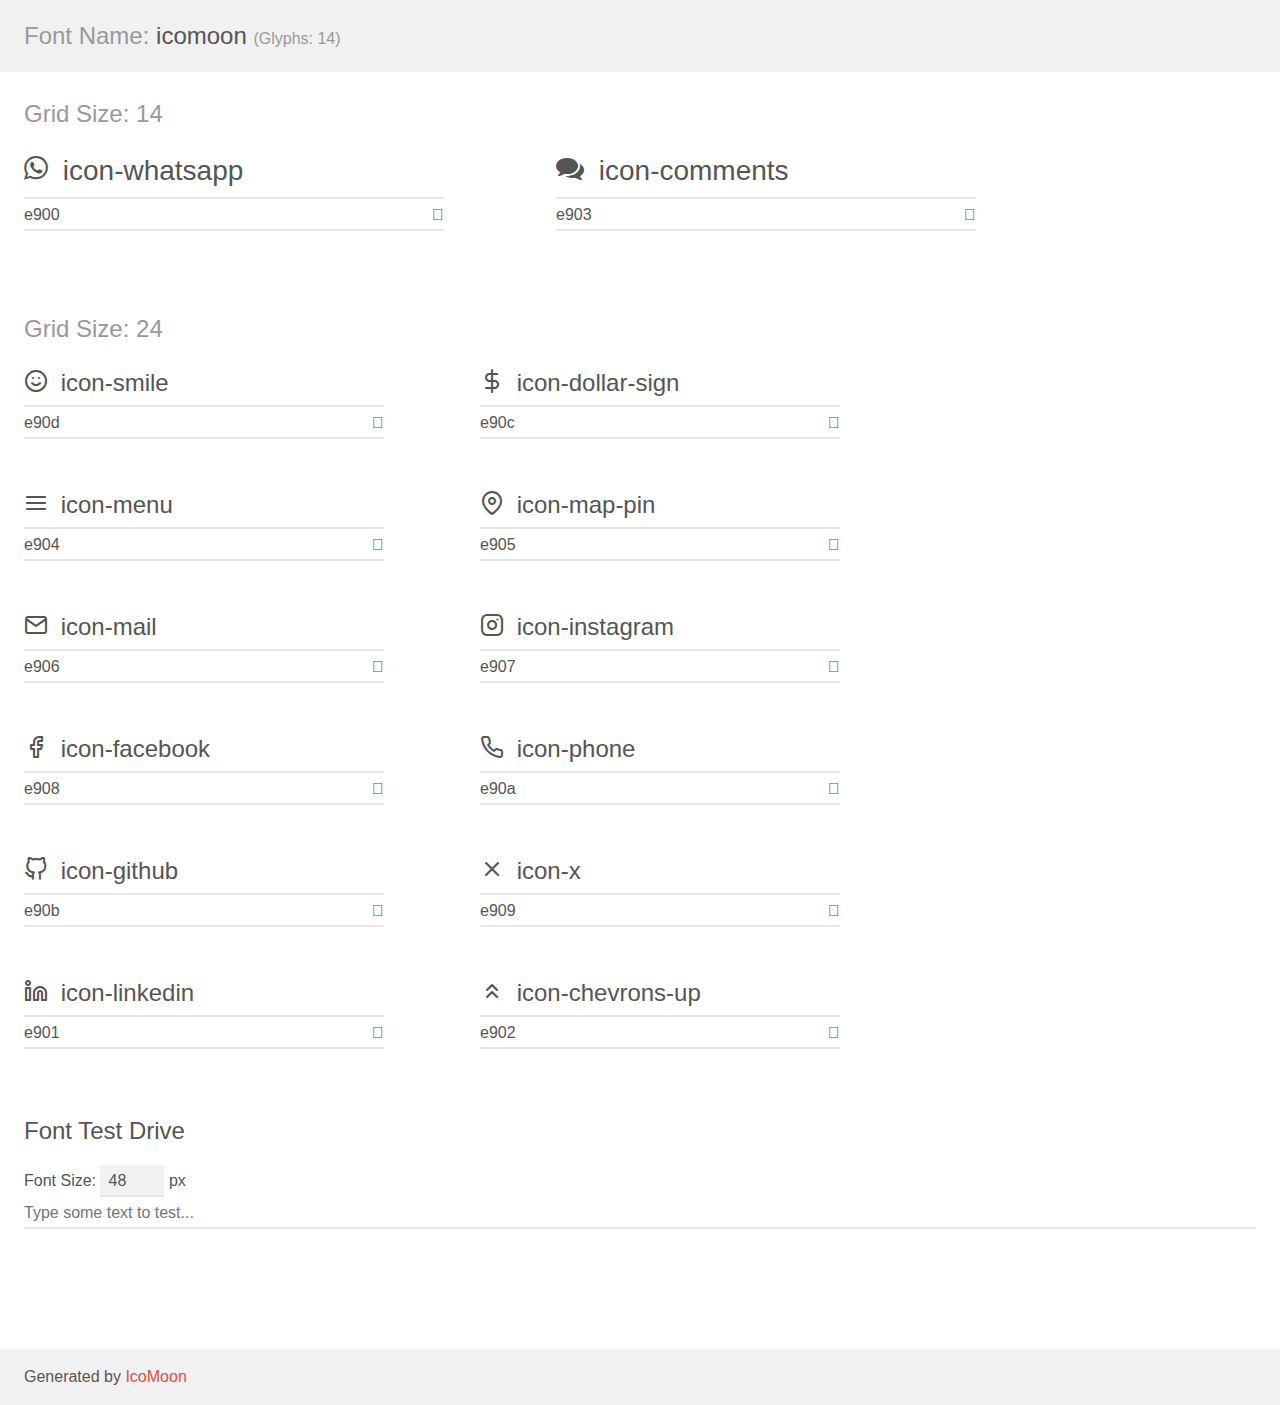
<file: assets/icomoon/demo.html>
<!doctype html>
<html>
<head>
    <meta charset="utf-8">
    <title>IcoMoon Demo</title>
    <meta name="description" content="An Icon Font Generated By IcoMoon.io">
    <meta name="viewport" content="width=device-width, initial-scale=1">
    <link rel="stylesheet" href="demo-files/demo.css">
    <link rel="stylesheet" href="style.css"></head>
<body>
    <div class="bgc1 clearfix">
        <h1 class="mhmm mvm"><span class="fgc1">Font Name:</span> icomoon <small class="fgc1">(Glyphs:&nbsp;14)</small></h1>
    </div>
    <div class="clearfix mhl ptl">
        <h1 class="mvm mtn fgc1">Grid Size: 14</h1>
        <div class="glyph fs1">
            <div class="clearfix bshadow0 pbs">
                <span class="icon-whatsapp"></span>
                <span class="mls"> icon-whatsapp</span>
            </div>
            <fieldset class="fs0 size1of1 clearfix hidden-false">
                <input type="text" readonly value="e900" class="unit size1of2" />
                <input type="text" maxlength="1" readonly value="&#xe900;" class="unitRight size1of2 talign-right" />
            </fieldset>
            <div class="fs0 bshadow0 clearfix hidden-true">
                <span class="unit pvs fgc1">liga: </span>
                <input type="text" readonly value="" class="liga unitRight" />
            </div>
        </div>
        <div class="glyph fs1">
            <div class="clearfix bshadow0 pbs">
                <span class="icon-comments"></span>
                <span class="mls"> icon-comments</span>
            </div>
            <fieldset class="fs0 size1of1 clearfix hidden-false">
                <input type="text" readonly value="e903" class="unit size1of2" />
                <input type="text" maxlength="1" readonly value="&#xe903;" class="unitRight size1of2 talign-right" />
            </fieldset>
            <div class="fs0 bshadow0 clearfix hidden-true">
                <span class="unit pvs fgc1">liga: </span>
                <input type="text" readonly value="" class="liga unitRight" />
            </div>
        </div>
    </div>
    <div class="clearfix mhl ptl">
        <h1 class="mvm mtn fgc1">Grid Size: 24</h1>
        <div class="glyph fs2">
            <div class="clearfix bshadow0 pbs">
                <span class="icon-smile"></span>
                <span class="mls"> icon-smile</span>
            </div>
            <fieldset class="fs0 size1of1 clearfix hidden-false">
                <input type="text" readonly value="e90d" class="unit size1of2" />
                <input type="text" maxlength="1" readonly value="&#xe90d;" class="unitRight size1of2 talign-right" />
            </fieldset>
            <div class="fs0 bshadow0 clearfix hidden-true">
                <span class="unit pvs fgc1">liga: </span>
                <input type="text" readonly value="" class="liga unitRight" />
            </div>
        </div>
        <div class="glyph fs2">
            <div class="clearfix bshadow0 pbs">
                <span class="icon-dollar-sign"></span>
                <span class="mls"> icon-dollar-sign</span>
            </div>
            <fieldset class="fs0 size1of1 clearfix hidden-false">
                <input type="text" readonly value="e90c" class="unit size1of2" />
                <input type="text" maxlength="1" readonly value="&#xe90c;" class="unitRight size1of2 talign-right" />
            </fieldset>
            <div class="fs0 bshadow0 clearfix hidden-true">
                <span class="unit pvs fgc1">liga: </span>
                <input type="text" readonly value="" class="liga unitRight" />
            </div>
        </div>
        <div class="glyph fs2">
            <div class="clearfix bshadow0 pbs">
                <span class="icon-menu"></span>
                <span class="mls"> icon-menu</span>
            </div>
            <fieldset class="fs0 size1of1 clearfix hidden-false">
                <input type="text" readonly value="e904" class="unit size1of2" />
                <input type="text" maxlength="1" readonly value="&#xe904;" class="unitRight size1of2 talign-right" />
            </fieldset>
            <div class="fs0 bshadow0 clearfix hidden-true">
                <span class="unit pvs fgc1">liga: </span>
                <input type="text" readonly value="" class="liga unitRight" />
            </div>
        </div>
        <div class="glyph fs2">
            <div class="clearfix bshadow0 pbs">
                <span class="icon-map-pin"></span>
                <span class="mls"> icon-map-pin</span>
            </div>
            <fieldset class="fs0 size1of1 clearfix hidden-false">
                <input type="text" readonly value="e905" class="unit size1of2" />
                <input type="text" maxlength="1" readonly value="&#xe905;" class="unitRight size1of2 talign-right" />
            </fieldset>
            <div class="fs0 bshadow0 clearfix hidden-true">
                <span class="unit pvs fgc1">liga: </span>
                <input type="text" readonly value="" class="liga unitRight" />
            </div>
        </div>
        <div class="glyph fs2">
            <div class="clearfix bshadow0 pbs">
                <span class="icon-mail"></span>
                <span class="mls"> icon-mail</span>
            </div>
            <fieldset class="fs0 size1of1 clearfix hidden-false">
                <input type="text" readonly value="e906" class="unit size1of2" />
                <input type="text" maxlength="1" readonly value="&#xe906;" class="unitRight size1of2 talign-right" />
            </fieldset>
            <div class="fs0 bshadow0 clearfix hidden-true">
                <span class="unit pvs fgc1">liga: </span>
                <input type="text" readonly value="" class="liga unitRight" />
            </div>
        </div>
        <div class="glyph fs2">
            <div class="clearfix bshadow0 pbs">
                <span class="icon-instagram"></span>
                <span class="mls"> icon-instagram</span>
            </div>
            <fieldset class="fs0 size1of1 clearfix hidden-false">
                <input type="text" readonly value="e907" class="unit size1of2" />
                <input type="text" maxlength="1" readonly value="&#xe907;" class="unitRight size1of2 talign-right" />
            </fieldset>
            <div class="fs0 bshadow0 clearfix hidden-true">
                <span class="unit pvs fgc1">liga: </span>
                <input type="text" readonly value="" class="liga unitRight" />
            </div>
        </div>
        <div class="glyph fs2">
            <div class="clearfix bshadow0 pbs">
                <span class="icon-facebook"></span>
                <span class="mls"> icon-facebook</span>
            </div>
            <fieldset class="fs0 size1of1 clearfix hidden-false">
                <input type="text" readonly value="e908" class="unit size1of2" />
                <input type="text" maxlength="1" readonly value="&#xe908;" class="unitRight size1of2 talign-right" />
            </fieldset>
            <div class="fs0 bshadow0 clearfix hidden-true">
                <span class="unit pvs fgc1">liga: </span>
                <input type="text" readonly value="" class="liga unitRight" />
            </div>
        </div>
        <div class="glyph fs2">
            <div class="clearfix bshadow0 pbs">
                <span class="icon-phone"></span>
                <span class="mls"> icon-phone</span>
            </div>
            <fieldset class="fs0 size1of1 clearfix hidden-false">
                <input type="text" readonly value="e90a" class="unit size1of2" />
                <input type="text" maxlength="1" readonly value="&#xe90a;" class="unitRight size1of2 talign-right" />
            </fieldset>
            <div class="fs0 bshadow0 clearfix hidden-true">
                <span class="unit pvs fgc1">liga: </span>
                <input type="text" readonly value="" class="liga unitRight" />
            </div>
        </div>
        <div class="glyph fs2">
            <div class="clearfix bshadow0 pbs">
                <span class="icon-github"></span>
                <span class="mls"> icon-github</span>
            </div>
            <fieldset class="fs0 size1of1 clearfix hidden-false">
                <input type="text" readonly value="e90b" class="unit size1of2" />
                <input type="text" maxlength="1" readonly value="&#xe90b;" class="unitRight size1of2 talign-right" />
            </fieldset>
            <div class="fs0 bshadow0 clearfix hidden-true">
                <span class="unit pvs fgc1">liga: </span>
                <input type="text" readonly value="" class="liga unitRight" />
            </div>
        </div>
        <div class="glyph fs2">
            <div class="clearfix bshadow0 pbs">
                <span class="icon-x"></span>
                <span class="mls"> icon-x</span>
            </div>
            <fieldset class="fs0 size1of1 clearfix hidden-false">
                <input type="text" readonly value="e909" class="unit size1of2" />
                <input type="text" maxlength="1" readonly value="&#xe909;" class="unitRight size1of2 talign-right" />
            </fieldset>
            <div class="fs0 bshadow0 clearfix hidden-true">
                <span class="unit pvs fgc1">liga: </span>
                <input type="text" readonly value="" class="liga unitRight" />
            </div>
        </div>
        <div class="glyph fs2">
            <div class="clearfix bshadow0 pbs">
                <span class="icon-linkedin"></span>
                <span class="mls"> icon-linkedin</span>
            </div>
            <fieldset class="fs0 size1of1 clearfix hidden-false">
                <input type="text" readonly value="e901" class="unit size1of2" />
                <input type="text" maxlength="1" readonly value="&#xe901;" class="unitRight size1of2 talign-right" />
            </fieldset>
            <div class="fs0 bshadow0 clearfix hidden-true">
                <span class="unit pvs fgc1">liga: </span>
                <input type="text" readonly value="" class="liga unitRight" />
            </div>
        </div>
        <div class="glyph fs2">
            <div class="clearfix bshadow0 pbs">
                <span class="icon-chevrons-up"></span>
                <span class="mls"> icon-chevrons-up</span>
            </div>
            <fieldset class="fs0 size1of1 clearfix hidden-false">
                <input type="text" readonly value="e902" class="unit size1of2" />
                <input type="text" maxlength="1" readonly value="&#xe902;" class="unitRight size1of2 talign-right" />
            </fieldset>
            <div class="fs0 bshadow0 clearfix hidden-true">
                <span class="unit pvs fgc1">liga: </span>
                <input type="text" readonly value="" class="liga unitRight" />
            </div>
        </div>
    </div>

    <!--[if gt IE 8]><!-->
    <div class="mhl clearfix mbl">
        <h1>Font Test Drive</h1>
        <label>
            Font Size: <input id="fontSize" type="number" class="textbox0 mbm"
            min="8" value="48" />
            px
        </label>
        <input id="testText" type="text" class="phl size1of1 mvl"
        placeholder="Type some text to test..." value=""/>
        <div id="testDrive" class="icon-" style="font-family: icomoon">&nbsp;
        </div>
    </div>
    <!--<![endif]-->
    <div class="bgc1 clearfix">
        <p class="mhl">Generated by <a href="https://icomoon.io/app">IcoMoon</a></p>
    </div>

    <script src="demo-files/demo.js"></script>
</body>
</html>
</file>
<file: assets/icomoon/demo-files/demo.css>
body {
  padding: 0;
  margin: 0;
  font-family: sans-serif;
  font-size: 1em;
  line-height: 1.5;
  color: #555;
  background: #fff;
}
h1 {
  font-size: 1.5em;
  font-weight: normal;
}
small {
  font-size: .66666667em;
}
a {
  color: #e74c3c;
  text-decoration: none;
}
a:hover, a:focus {
  box-shadow: 0 1px #e74c3c;
}
.bshadow0, input {
  box-shadow: inset 0 -2px #e7e7e7;
}
input:hover {
  box-shadow: inset 0 -2px #ccc;
}
input, fieldset {
  font-family: sans-serif;
  font-size: 1em;
  margin: 0;
  padding: 0;
  border: 0;
}
input {
  color: inherit;
  line-height: 1.5;
  height: 1.5em;
  padding: .25em 0;
}
input:focus {
  outline: none;
  box-shadow: inset 0 -2px #449fdb;
}
.glyph {
  font-size: 16px;
  width: 15em;
  padding-bottom: 1em;
  margin-right: 4em;
  margin-bottom: 1em;
  float: left;
  overflow: hidden;
}
.liga {
  width: 80%;
  width: calc(100% - 2.5em);
}
.talign-right {
  text-align: right;
}
.talign-center {
  text-align: center;
}
.bgc1 {
  background: #f1f1f1;
}
.fgc1 {
  color: #999;
}
.fgc0 {
  color: #000;
}
p {
  margin-top: 1em;
  margin-bottom: 1em;
}
.mvm {
  margin-top: .75em;
  margin-bottom: .75em;
}
.mtn {
  margin-top: 0;
}
.mtl, .mal {
  margin-top: 1.5em;
}
.mbl, .mal {
  margin-bottom: 1.5em;
}
.mal, .mhl {
  margin-left: 1.5em;
  margin-right: 1.5em;
}
.mhmm {
  margin-left: 1em;
  margin-right: 1em;
}
.mls {
  margin-left: .25em;
}
.ptl {
  padding-top: 1.5em;
}
.pbs, .pvs {
  padding-bottom: .25em;
}
.pvs, .pts {
  padding-top: .25em;
}
.unit {
  float: left;
}
.unitRight {
  float: right;
}
.size1of2 {
  width: 50%;
}
.size1of1 {
  width: 100%;
}
.clearfix:before, .clearfix:after {
  content: " ";
  display: table;
}
.clearfix:after {
  clear: both;
}
.hidden-true {
  display: none;
}
.textbox0 {
  width: 3em;
  background: #f1f1f1;
  padding: .25em .5em;
  line-height: 1.5;
  height: 1.5em;
}
#testDrive {
  display: block;
  padding-top: 24px;
  line-height: 1.5;
}
.fs0 {
  font-size: 16px;
}
.fs1 {
  font-size: 28px;
}
.fs2 {
  font-size: 24px;
}
</file>
<file: assets/icomoon/style.css>
@font-face {
  font-family: 'icomoon';
  src:  url('fonts/icomoon.eot?h132o3');
  src:  url('fonts/icomoon.eot?h132o3#iefix') format('embedded-opentype'),
    url('fonts/icomoon.ttf?h132o3') format('truetype'),
    url('fonts/icomoon.woff?h132o3') format('woff'),
    url('fonts/icomoon.svg?h132o3#icomoon') format('svg');
  font-weight: normal;
  font-style: normal;
  font-display: block;
}

[class^="icon-"], [class*=" icon-"] {
  /* use !important to prevent issues with browser extensions that change fonts */
  font-family: 'icomoon' !important;
  speak: never;
  font-style: normal;
  font-weight: normal;
  font-variant: normal;
  text-transform: none;
  line-height: 1;

  /* Better Font Rendering =========== */
  -webkit-font-smoothing: antialiased;
  -moz-osx-font-smoothing: grayscale;
}

.icon-whatsapp:before {
  content: "\e900";
}
.icon-comments:before {
  content: "\e903";
}
.icon-smile:before {
  content: "\e90d";
}
.icon-dollar-sign:before {
  content: "\e90c";
}
.icon-menu:before {
  content: "\e904";
}
.icon-map-pin:before {
  content: "\e905";
}
.icon-mail:before {
  content: "\e906";
}
.icon-instagram:before {
  content: "\e907";
}
.icon-facebook:before {
  content: "\e908";
}
.icon-phone:before {
  content: "\e90a";
}
.icon-github:before {
  content: "\e90b";
}
.icon-x:before {
  content: "\e909";
}
.icon-linkedin:before {
  content: "\e901";
}
.icon-chevrons-up:before {
  content: "\e902";
}
</file>
